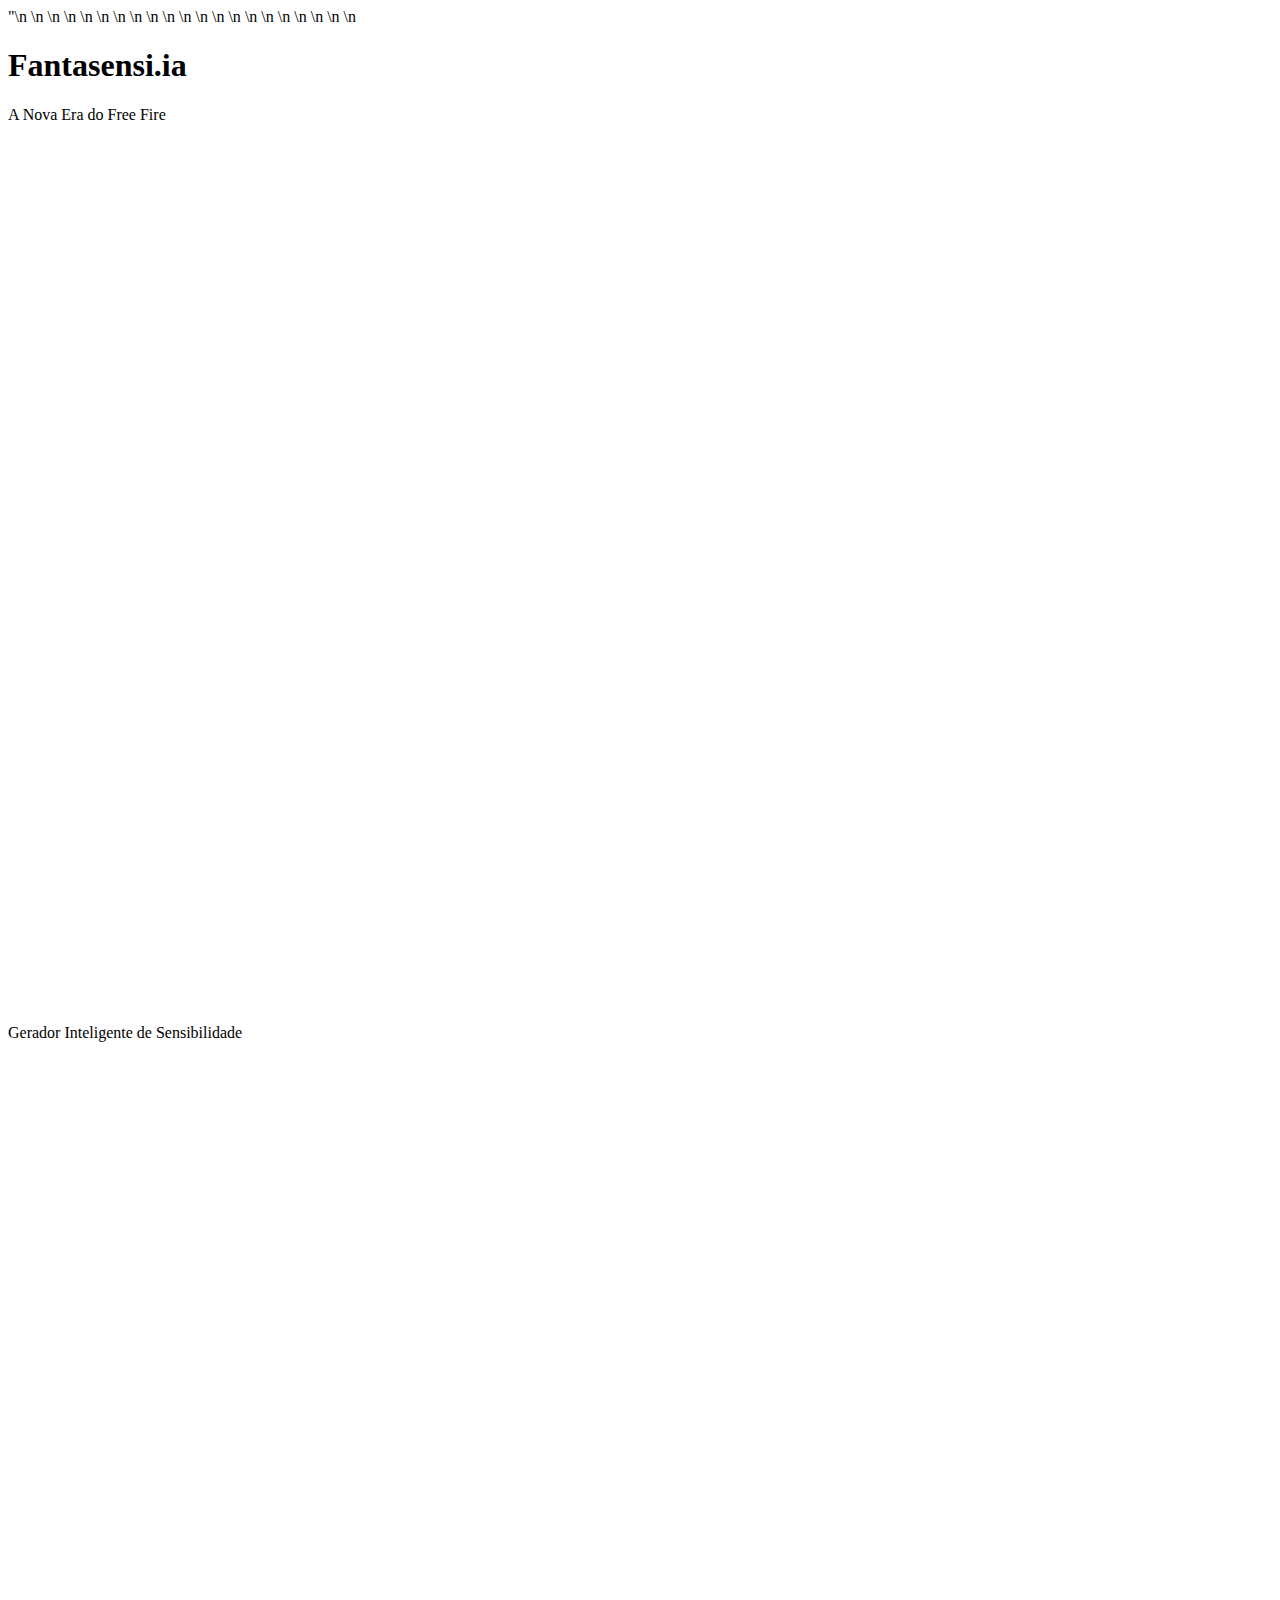
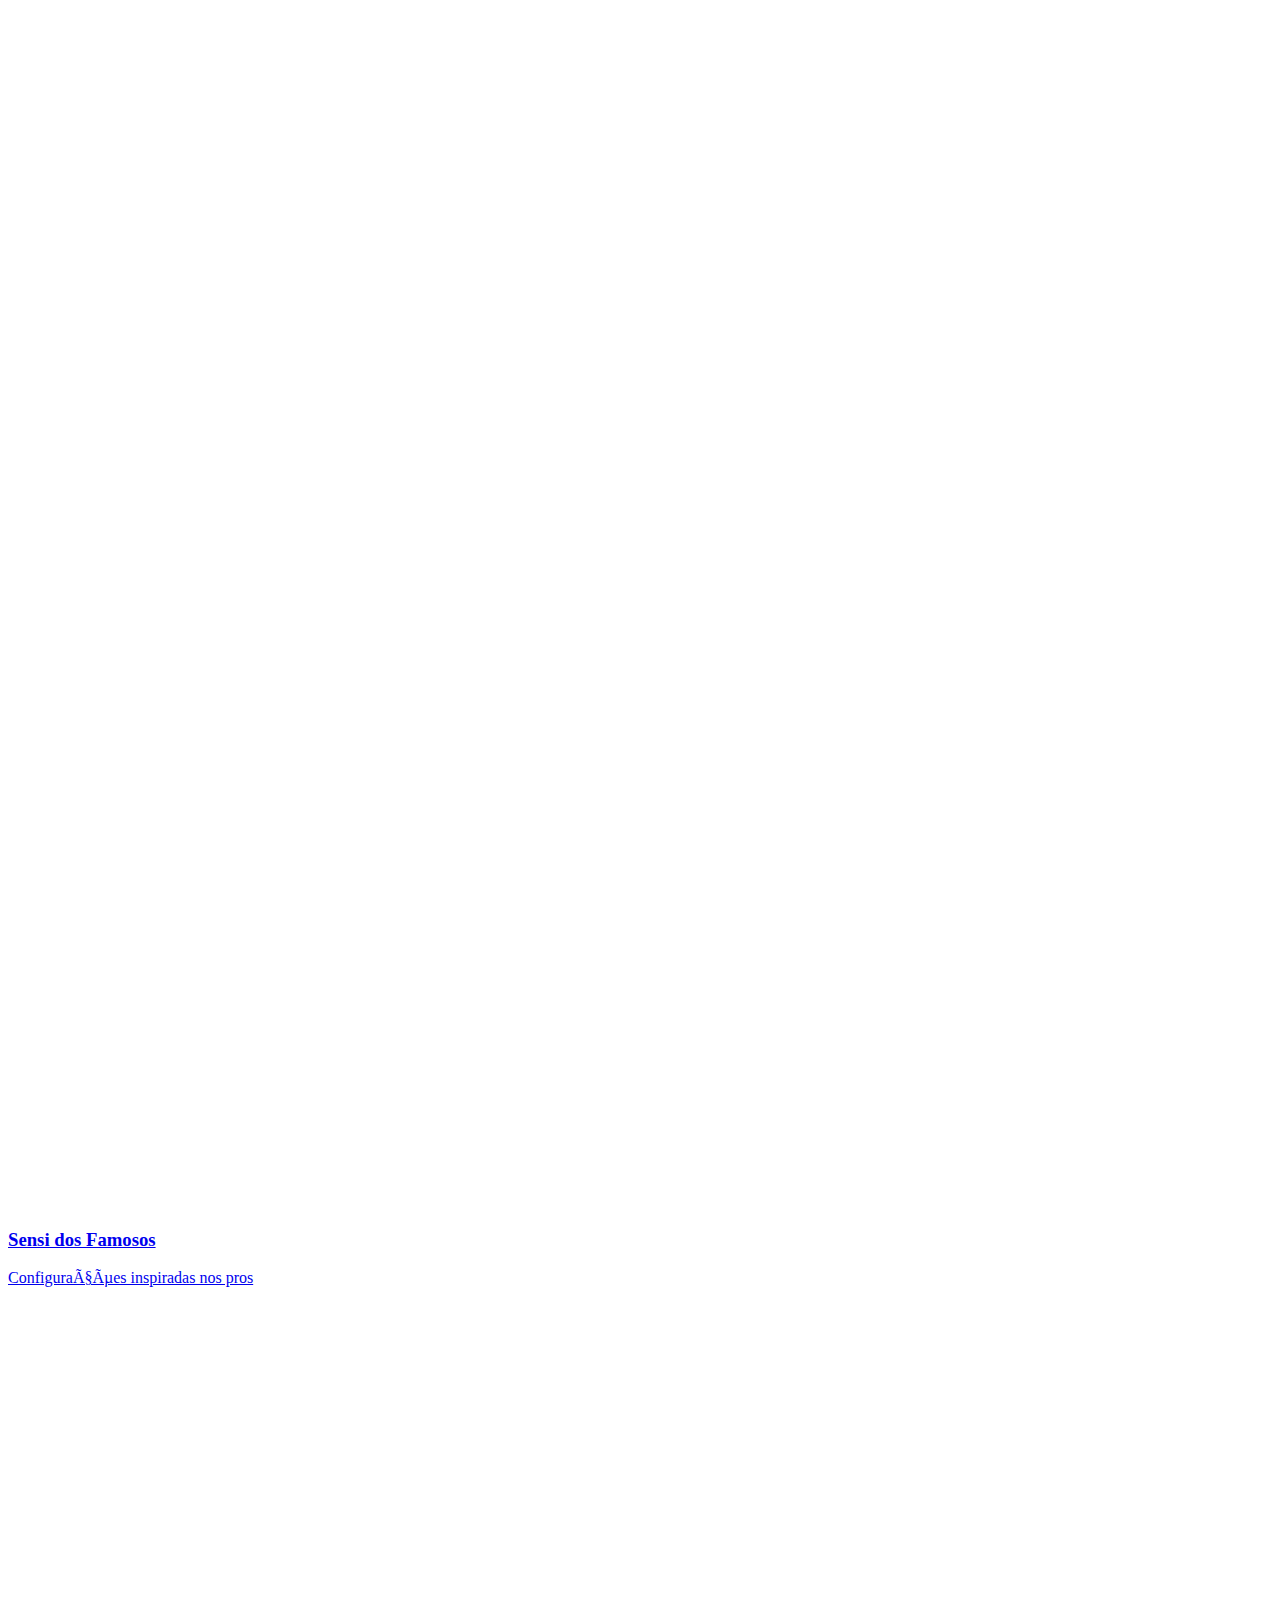
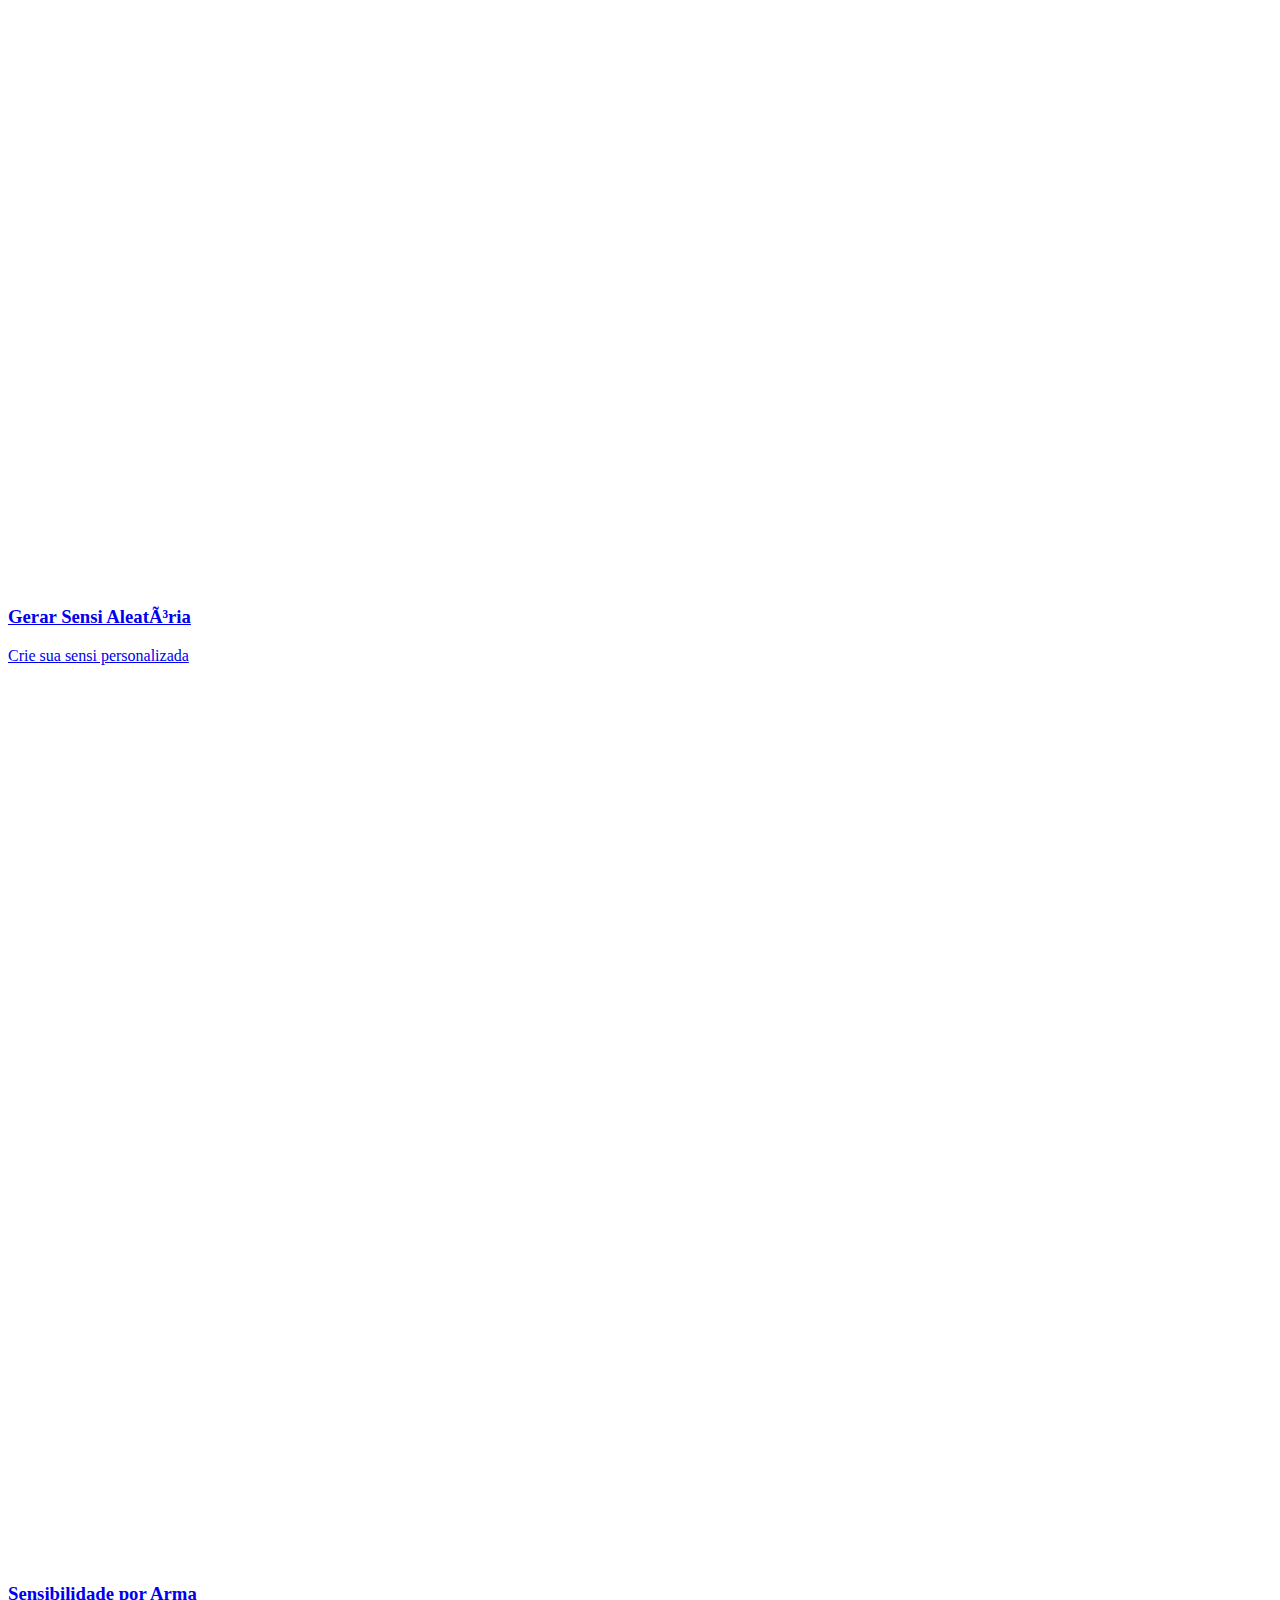
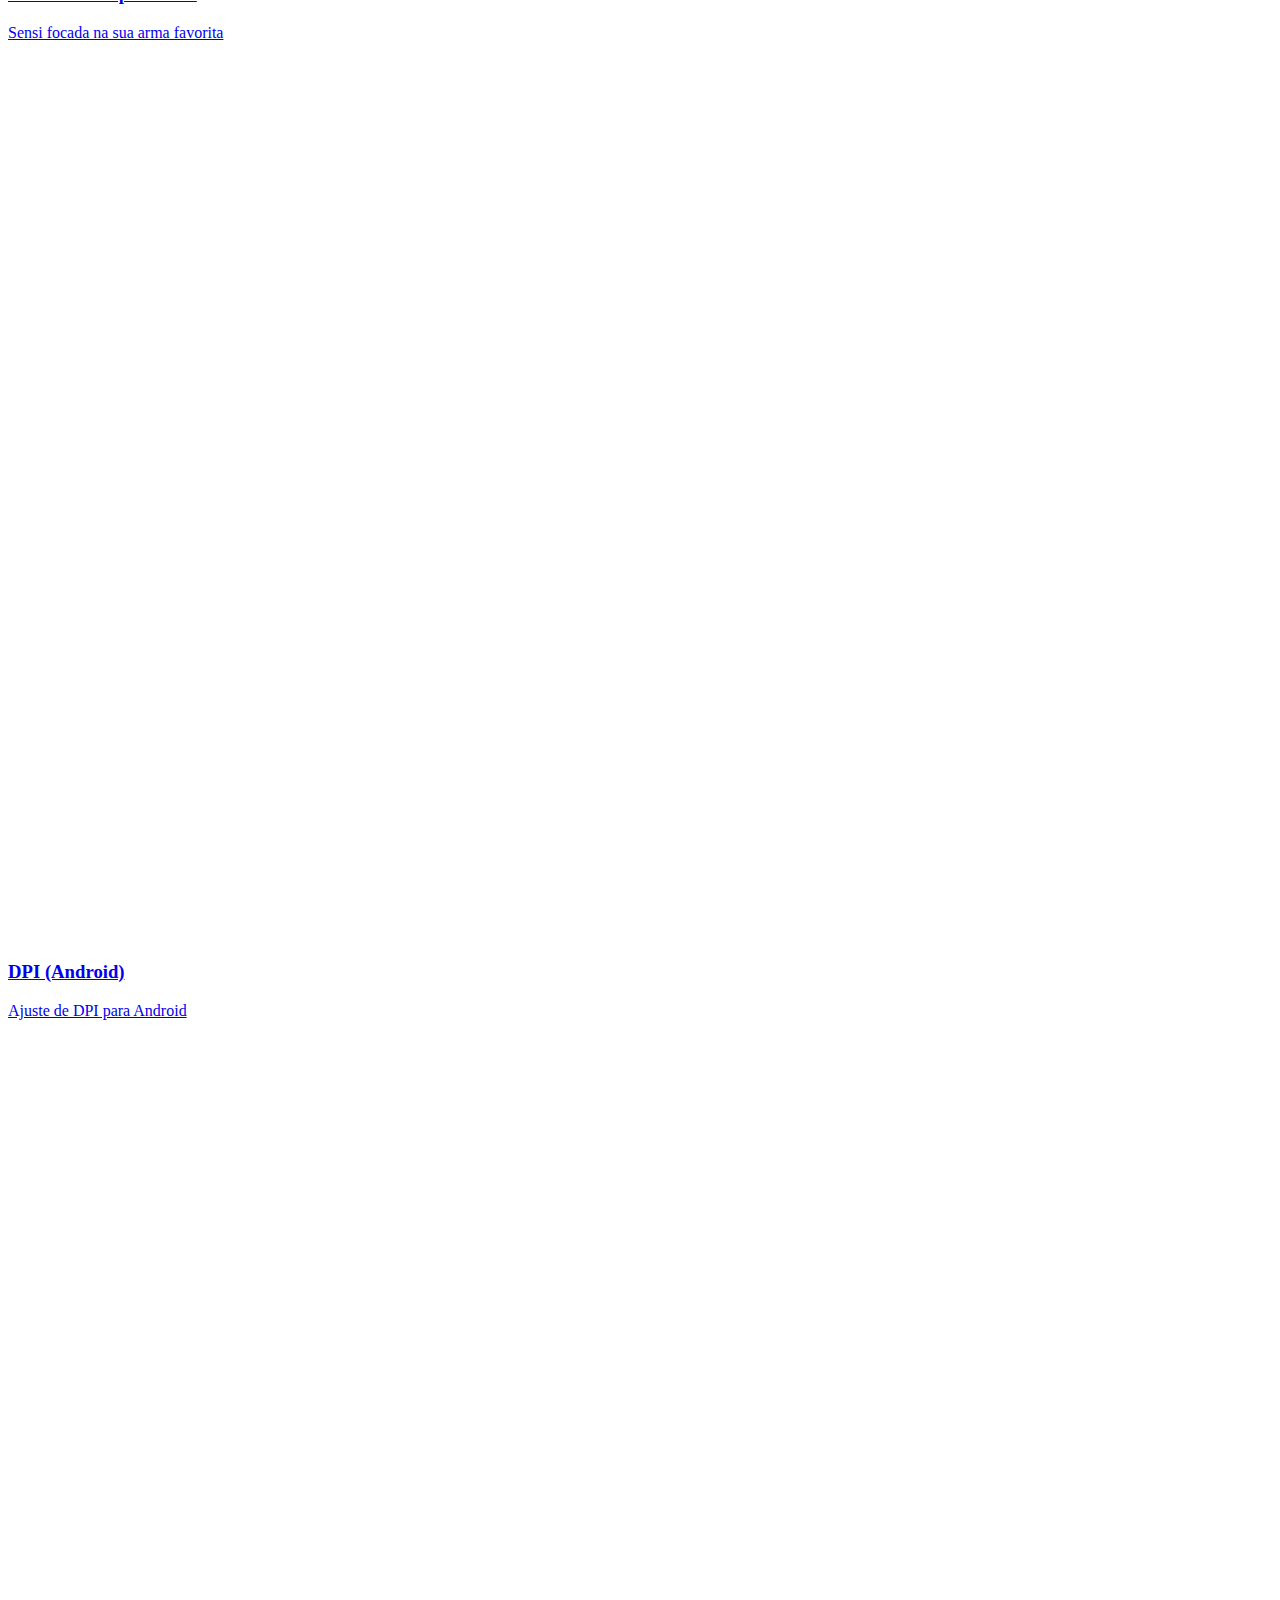
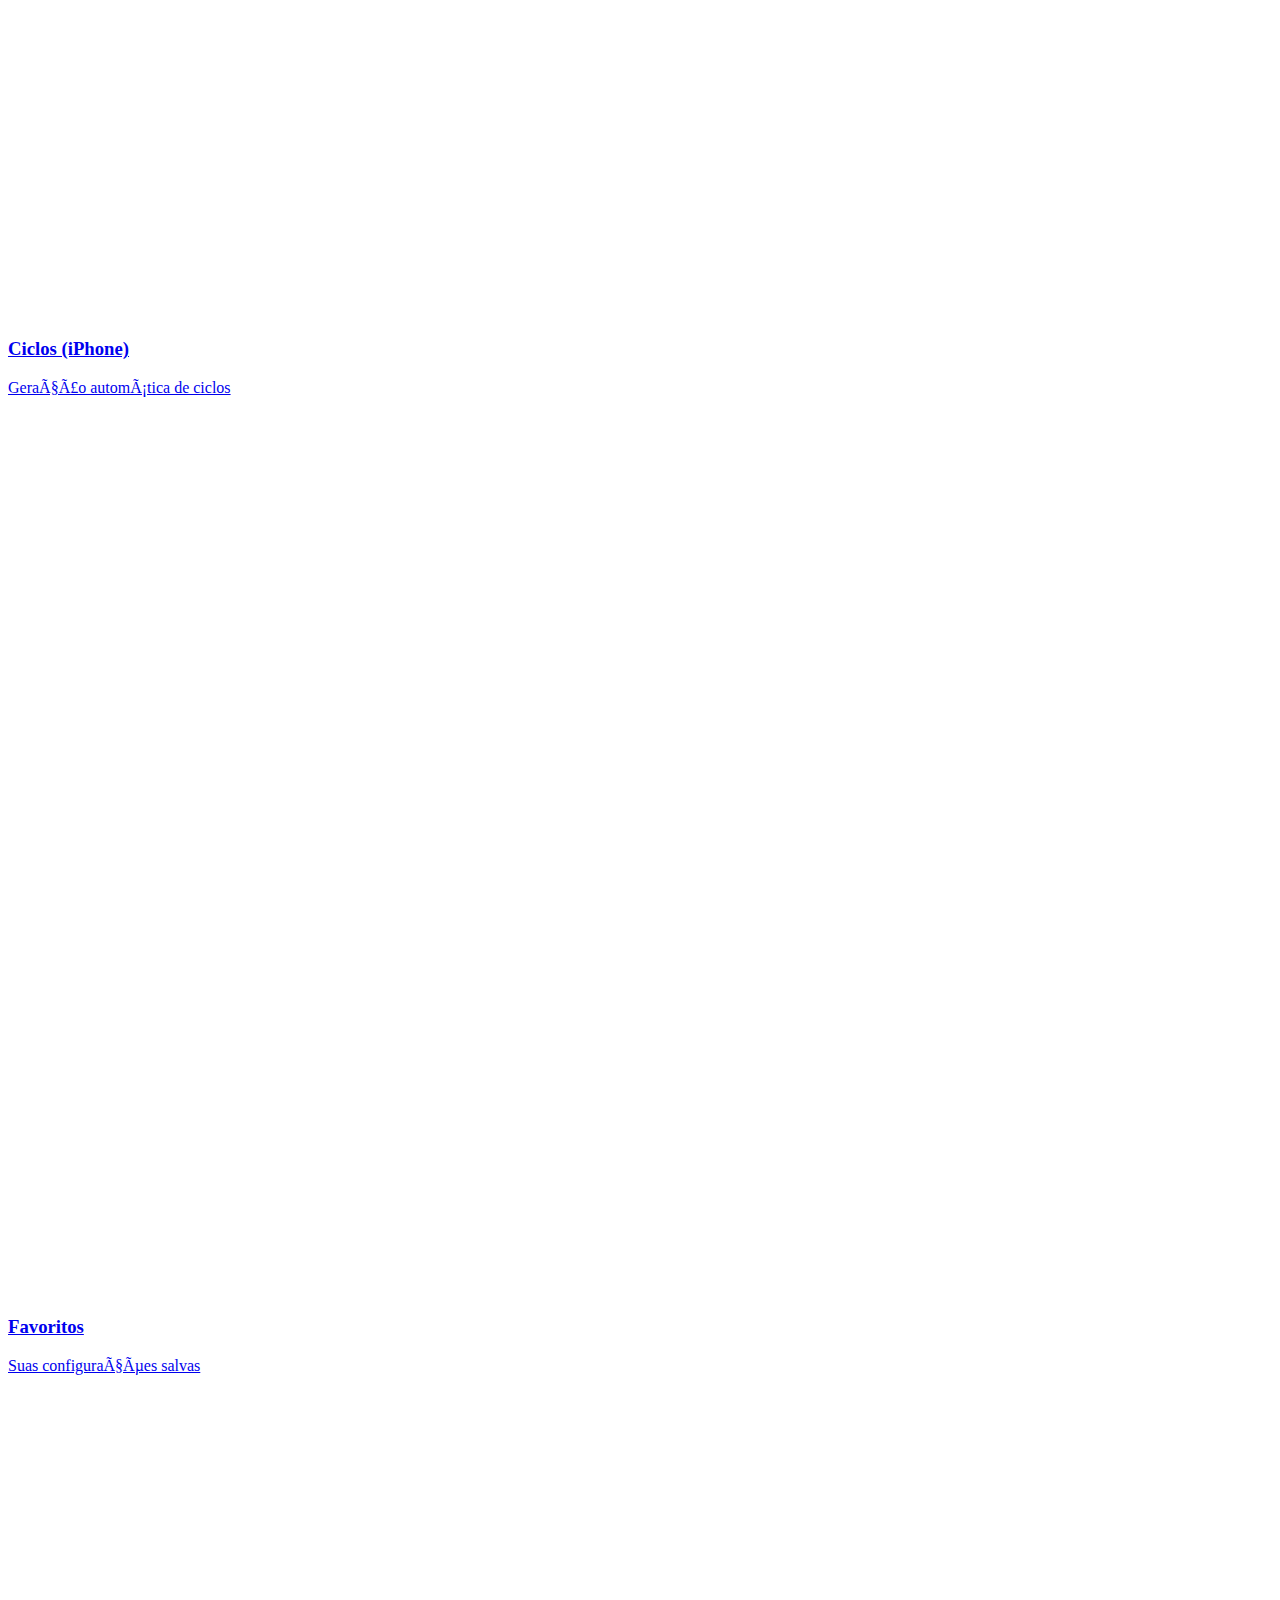
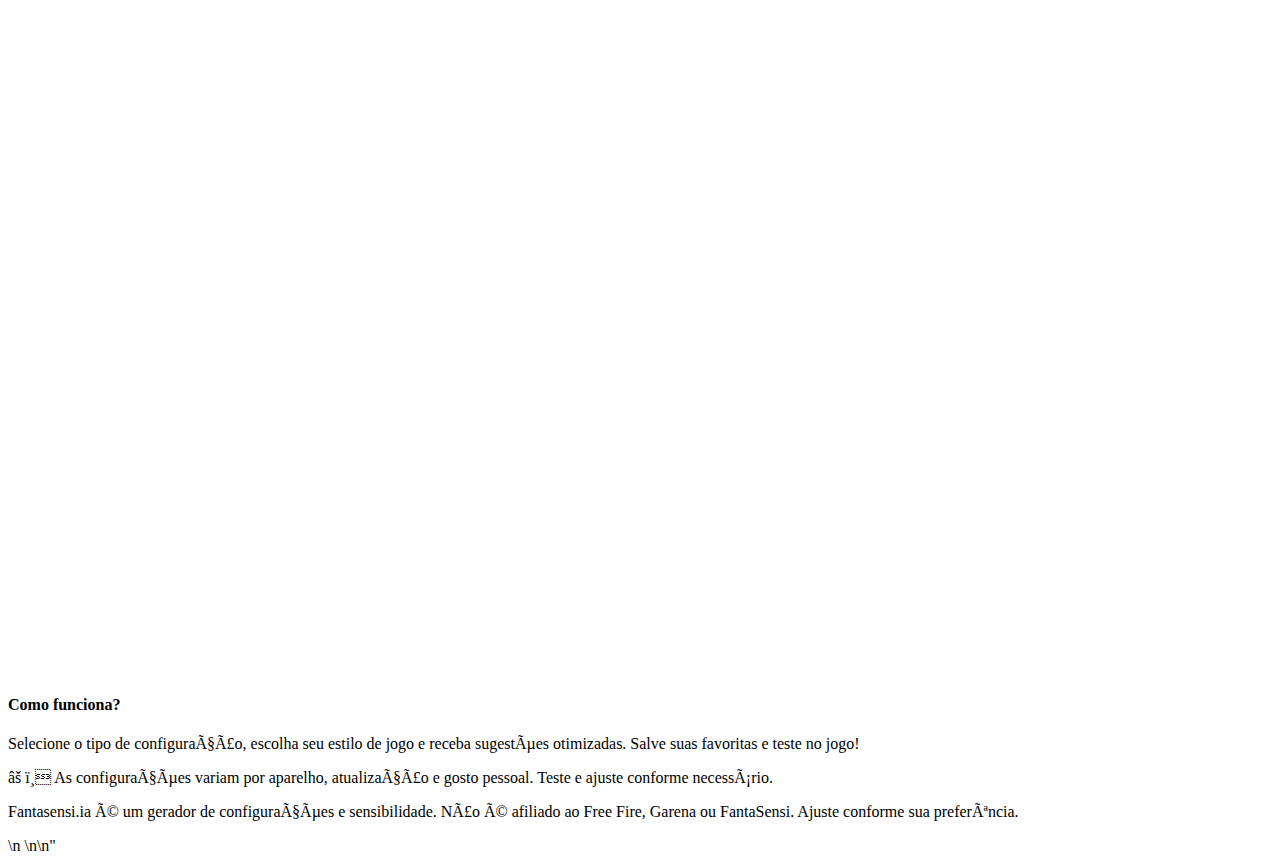
<file: fantasensiia_original.html>
"<html lang=\"en\"><head manus-helper-ready=\"true\">\n  <meta charset=\"utf-8\">\n  <link href=\"https://qtrypzzcjebvfcihiynt.supabase.co/storage/v1/object/public/base44-prod/public/6959620b2dc117f2bcb4fbf1/3f5933313_IMG_97811.PNG\" rel=\"icon\" type=\"image/svg+xml\">\n  <meta content=\"width=device-width, initial-scale=1.0\" name=\"viewport\">\n  <link href=\"https://fantasensiia.base44.app/manifest.json\" rel=\"manifest\">\n  <title>\n   Fantasensi.ia\n  </title>\n  <script crossorigin=\"\" src=\"/assets/index-DlE-dlj5.js\" type=\"module\">\n  </script>\n  <link crossorigin=\"\" href=\"/assets/index-_G5NLs3x.css\" rel=\"stylesheet\">\n  <meta content=\"Fantasensi.ia\" property=\"og:title\">\n  <meta content=\"A interface de IA para gerar sensibilidades (SENSI) e recomendações de DPI para Free Fire, a nova era do Free Fire.\" property=\"og:description\">\n  <meta content=\"https://qtrypzzcjebvfcihiynt.supabase.co/storage/v1/object/public/base44-prod/public/6959620b2dc117f2bcb4fbf1/3f5933313_IMG_97811.PNG\" property=\"og:image\">\n  <meta content=\"https://fantasensiia.base44.app\" property=\"og:url\">\n  <meta content=\"website\" property=\"og:type\">\n  <meta content=\"Fantasensi.ia\" property=\"og:site_name\">\n  <meta content=\"summary_large_image\" name=\"twitter:card\">\n  <meta content=\"Fantasensi.ia\" name=\"twitter:title\">\n  <meta content=\"A interface de IA para gerar sensibilidades (SENSI) e recomendações de DPI para Free Fire, a nova era do Free Fire.\" name=\"twitter:description\">\n  <meta content=\"https://qtrypzzcjebvfcihiynt.supabase.co/storage/v1/object/public/base44-prod/public/6959620b2dc117f2bcb4fbf1/3f5933313_IMG_97811.PNG\" name=\"twitter:image\">\n  <link href=\"https://fantasensiia.base44.app\" rel=\"canonical\">\n <style type=\"text/css\">[data-sonner-toaster][dir=ltr],html[dir=ltr]{--toast-icon-margin-start:-3px;--toast-icon-margin-end:4px;--toast-svg-margin-start:-1px;--toast-svg-margin-end:0px;--toast-button-margin-start:auto;--toast-button-margin-end:0;--toast-close-button-start:0;--toast-close-button-end:unset;--toast-close-button-transform:translate(-35%, -35%)}[data-sonner-toaster][dir=rtl],html[dir=rtl]{--toast-icon-margin-start:4px;--toast-icon-margin-end:-3px;--toast-svg-margin-start:0px;--toast-svg-margin-end:-1px;--toast-button-margin-start:0;--toast-button-margin-end:auto;--toast-close-button-start:unset;--toast-close-button-end:0;--toast-close-button-transform:translate(35%, -35%)}[data-sonner-toaster]{position:fixed;width:var(--width);font-family:ui-sans-serif,system-ui,-apple-system,BlinkMacSystemFont,Segoe UI,Roboto,Helvetica Neue,Arial,Noto Sans,sans-serif,Apple Color Emoji,Segoe UI Emoji,Segoe UI Symbol,Noto Color Emoji;--gray1:hsl(0, 0%, 99%);--gray2:hsl(0, 0%, 97.3%);--gray3:hsl(0, 0%, 95.1%);--gray4:hsl(0, 0%, 93%);--gray5:hsl(0, 0%, 90.9%);--gray6:hsl(0, 0%, 88.7%);--gray7:hsl(0, 0%, 85.8%);--gray8:hsl(0, 0%, 78%);--gray9:hsl(0, 0%, 56.1%);--gray10:hsl(0, 0%, 52.3%);--gray11:hsl(0, 0%, 43.5%);--gray12:hsl(0, 0%, 9%);--border-radius:8px;box-sizing:border-box;padding:0;margin:0;list-style:none;outline:0;z-index:999999999;transition:transform .4s ease}@media (hover:none) and (pointer:coarse){[data-sonner-toaster][data-lifted=true]{transform:none}}[data-sonner-toaster][data-x-position=right]{right:var(--offset-right)}[data-sonner-toaster][data-x-position=left]{left:var(--offset-left)}[data-sonner-toaster][data-x-position=center]{left:50%;transform:translateX(-50%)}[data-sonner-toaster][data-y-position=top]{top:var(--offset-top)}[data-sonner-toaster][data-y-position=bottom]{bottom:var(--offset-bottom)}[data-sonner-toast]{--y:translateY(100%);--lift-amount:calc(var(--lift) * var(--gap));z-index:var(--z-index);position:absolute;opacity:0;transform:var(--y);touch-action:none;transition:transform .4s,opacity .4s,height .4s,box-shadow .2s;box-sizing:border-box;outline:0;overflow-wrap:anywhere}[data-sonner-toast][data-styled=true]{padding:16px;background:var(--normal-bg);border:1px solid var(--normal-border);color:var(--normal-text);border-radius:var(--border-radius);box-shadow:0 4px 12px rgba(0,0,0,.1);width:var(--width);font-size:13px;display:flex;align-items:center;gap:6px}[data-sonner-toast]:focus-visible{box-shadow:0 4px 12px rgba(0,0,0,.1),0 0 0 2px rgba(0,0,0,.2)}[data-sonner-toast][data-y-position=top]{top:0;--y:translateY(-100%);--lift:1;--lift-amount:calc(1 * var(--gap))}[data-sonner-toast][data-y-position=bottom]{bottom:0;--y:translateY(100%);--lift:-1;--lift-amount:calc(var(--lift) * var(--gap))}[data-sonner-toast][data-styled=true] [data-description]{font-weight:400;line-height:1.4;color:#3f3f3f}[data-rich-colors=true][data-sonner-toast][data-styled=true] [data-description]{color:inherit}[data-sonner-toaster][data-sonner-theme=dark] [data-description]{color:#e8e8e8}[data-sonner-toast][data-styled=true] [data-title]{font-weight:500;line-height:1.5;color:inherit}[data-sonner-toast][data-styled=true] [data-icon]{display:flex;height:16px;width:16px;position:relative;justify-content:flex-start;align-items:center;flex-shrink:0;margin-left:var(--toast-icon-margin-start);margin-right:var(--toast-icon-margin-end)}[data-sonner-toast][data-promise=true] [data-icon]>svg{opacity:0;transform:scale(.8);transform-origin:center;animation:sonner-fade-in .3s ease forwards}[data-sonner-toast][data-styled=true] [data-icon]>*{flex-shrink:0}[data-sonner-toast][data-styled=true] [data-icon] svg{margin-left:var(--toast-svg-margin-start);margin-right:var(--toast-svg-margin-end)}[data-sonner-toast][data-styled=true] [data-content]{display:flex;flex-direction:column;gap:2px}[data-sonner-toast][data-styled=true] [data-button]{border-radius:4px;padding-left:8px;padding-right:8px;height:24px;font-size:12px;color:var(--normal-bg);background:var(--normal-text);margin-left:var(--toast-button-margin-start);margin-right:var(--toast-button-margin-end);border:none;font-weight:500;cursor:pointer;outline:0;display:flex;align-items:center;flex-shrink:0;transition:opacity .4s,box-shadow .2s}[data-sonner-toast][data-styled=true] [data-button]:focus-visible{box-shadow:0 0 0 2px rgba(0,0,0,.4)}[data-sonner-toast][data-styled=true] [data-button]:first-of-type{margin-left:var(--toast-button-margin-start);margin-right:var(--toast-button-margin-end)}[data-sonner-toast][data-styled=true] [data-cancel]{color:var(--normal-text);background:rgba(0,0,0,.08)}[data-sonner-toaster][data-sonner-theme=dark] [data-sonner-toast][data-styled=true] [data-cancel]{background:rgba(255,255,255,.3)}[data-sonner-toast][data-styled=true] [data-close-button]{position:absolute;left:var(--toast-close-button-start);right:var(--toast-close-button-end);top:0;height:20px;width:20px;display:flex;justify-content:center;align-items:center;padding:0;color:var(--gray12);background:var(--normal-bg);border:1px solid var(--gray4);transform:var(--toast-close-button-transform);border-radius:50%;cursor:pointer;z-index:1;transition:opacity .1s,background .2s,border-color .2s}[data-sonner-toast][data-styled=true] [data-close-button]:focus-visible{box-shadow:0 4px 12px rgba(0,0,0,.1),0 0 0 2px rgba(0,0,0,.2)}[data-sonner-toast][data-styled=true] [data-disabled=true]{cursor:not-allowed}[data-sonner-toast][data-styled=true]:hover [data-close-button]:hover{background:var(--gray2);border-color:var(--gray5)}[data-sonner-toast][data-swiping=true]::before{content:'';position:absolute;left:-100%;right:-100%;height:100%;z-index:-1}[data-sonner-toast][data-y-position=top][data-swiping=true]::before{bottom:50%;transform:scaleY(3) translateY(50%)}[data-sonner-toast][data-y-position=bottom][data-swiping=true]::before{top:50%;transform:scaleY(3) translateY(-50%)}[data-sonner-toast][data-swiping=false][data-removed=true]::before{content:'';position:absolute;inset:0;transform:scaleY(2)}[data-sonner-toast][data-expanded=true]::after{content:'';position:absolute;left:0;height:calc(var(--gap) + 1px);bottom:100%;width:100%}[data-sonner-toast][data-mounted=true]{--y:translateY(0);opacity:1}[data-sonner-toast][data-expanded=false][data-front=false]{--scale:var(--toasts-before) * 0.05 + 1;--y:translateY(calc(var(--lift-amount) * var(--toasts-before))) scale(calc(-1 * var(--scale)));height:var(--front-toast-height)}[data-sonner-toast]>*{transition:opacity .4s}[data-sonner-toast][data-x-position=right]{right:0}[data-sonner-toast][data-x-position=left]{left:0}[data-sonner-toast][data-expanded=false][data-front=false][data-styled=true]>*{opacity:0}[data-sonner-toast][data-visible=false]{opacity:0;pointer-events:none}[data-sonner-toast][data-mounted=true][data-expanded=true]{--y:translateY(calc(var(--lift) * var(--offset)));height:var(--initial-height)}[data-sonner-toast][data-removed=true][data-front=true][data-swipe-out=false]{--y:translateY(calc(var(--lift) * -100%));opacity:0}[data-sonner-toast][data-removed=true][data-front=false][data-swipe-out=false][data-expanded=true]{--y:translateY(calc(var(--lift) * var(--offset) + var(--lift) * -100%));opacity:0}[data-sonner-toast][data-removed=true][data-front=false][data-swipe-out=false][data-expanded=false]{--y:translateY(40%);opacity:0;transition:transform .5s,opacity .2s}[data-sonner-toast][data-removed=true][data-front=false]::before{height:calc(var(--initial-height) + 20%)}[data-sonner-toast][data-swiping=true]{transform:var(--y) translateY(var(--swipe-amount-y,0)) translateX(var(--swipe-amount-x,0));transition:none}[data-sonner-toast][data-swiped=true]{user-select:none}[data-sonner-toast][data-swipe-out=true][data-y-position=bottom],[data-sonner-toast][data-swipe-out=true][data-y-position=top]{animation-duration:.2s;animation-timing-function:ease-out;animation-fill-mode:forwards}[data-sonner-toast][data-swipe-out=true][data-swipe-direction=left]{animation-name:swipe-out-left}[data-sonner-toast][data-swipe-out=true][data-swipe-direction=right]{animation-name:swipe-out-right}[data-sonner-toast][data-swipe-out=true][data-swipe-direction=up]{animation-name:swipe-out-up}[data-sonner-toast][data-swipe-out=true][data-swipe-direction=down]{animation-name:swipe-out-down}@keyframes swipe-out-left{from{transform:var(--y) translateX(var(--swipe-amount-x));opacity:1}to{transform:var(--y) translateX(calc(var(--swipe-amount-x) - 100%));opacity:0}}@keyframes swipe-out-right{from{transform:var(--y) translateX(var(--swipe-amount-x));opacity:1}to{transform:var(--y) translateX(calc(var(--swipe-amount-x) + 100%));opacity:0}}@keyframes swipe-out-up{from{transform:var(--y) translateY(var(--swipe-amount-y));opacity:1}to{transform:var(--y) translateY(calc(var(--swipe-amount-y) - 100%));opacity:0}}@keyframes swipe-out-down{from{transform:var(--y) translateY(var(--swipe-amount-y));opacity:1}to{transform:var(--y) translateY(calc(var(--swipe-amount-y) + 100%));opacity:0}}@media (max-width:600px){[data-sonner-toaster]{position:fixed;right:var(--mobile-offset-right);left:var(--mobile-offset-left);width:100%}[data-sonner-toaster][dir=rtl]{left:calc(var(--mobile-offset-left) * -1)}[data-sonner-toaster] [data-sonner-toast]{left:0;right:0;width:calc(100% - var(--mobile-offset-left) * 2)}[data-sonner-toaster][data-x-position=left]{left:var(--mobile-offset-left)}[data-sonner-toaster][data-y-position=bottom]{bottom:var(--mobile-offset-bottom)}[data-sonner-toaster][data-y-position=top]{top:var(--mobile-offset-top)}[data-sonner-toaster][data-x-position=center]{left:var(--mobile-offset-left);right:var(--mobile-offset-right);transform:none}}[data-sonner-toaster][data-sonner-theme=light]{--normal-bg:#fff;--normal-border:var(--gray4);--normal-text:var(--gray12);--success-bg:hsl(143, 85%, 96%);--success-border:hsl(145, 92%, 87%);--success-text:hsl(140, 100%, 27%);--info-bg:hsl(208, 100%, 97%);--info-border:hsl(221, 91%, 93%);--info-text:hsl(210, 92%, 45%);--warning-bg:hsl(49, 100%, 97%);--warning-border:hsl(49, 91%, 84%);--warning-text:hsl(31, 92%, 45%);--error-bg:hsl(359, 100%, 97%);--error-border:hsl(359, 100%, 94%);--error-text:hsl(360, 100%, 45%)}[data-sonner-toaster][data-sonner-theme=light] [data-sonner-toast][data-invert=true]{--normal-bg:#000;--normal-border:hsl(0, 0%, 20%);--normal-text:var(--gray1)}[data-sonner-toaster][data-sonner-theme=dark] [data-sonner-toast][data-invert=true]{--normal-bg:#fff;--normal-border:var(--gray3);--normal-text:var(--gray12)}[data-sonner-toaster][data-sonner-theme=dark]{--normal-bg:#000;--normal-bg-hover:hsl(0, 0%, 12%);--normal-border:hsl(0, 0%, 20%);--normal-border-hover:hsl(0, 0%, 25%);--normal-text:var(--gray1);--success-bg:hsl(150, 100%, 6%);--success-border:hsl(147, 100%, 12%);--success-text:hsl(150, 86%, 65%);--info-bg:hsl(215, 100%, 6%);--info-border:hsl(223, 43%, 17%);--info-text:hsl(216, 87%, 65%);--warning-bg:hsl(64, 100%, 6%);--warning-border:hsl(60, 100%, 9%);--warning-text:hsl(46, 87%, 65%);--error-bg:hsl(358, 76%, 10%);--error-border:hsl(357, 89%, 16%);--error-text:hsl(358, 100%, 81%)}[data-sonner-toaster][data-sonner-theme=dark] [data-sonner-toast] [data-close-button]{background:var(--normal-bg);border-color:var(--normal-border);color:var(--normal-text)}[data-sonner-toaster][data-sonner-theme=dark] [data-sonner-toast] [data-close-button]:hover{background:var(--normal-bg-hover);border-color:var(--normal-border-hover)}[data-rich-colors=true][data-sonner-toast][data-type=success]{background:var(--success-bg);border-color:var(--success-border);color:var(--success-text)}[data-rich-colors=true][data-sonner-toast][data-type=success] [data-close-button]{background:var(--success-bg);border-color:var(--success-border);color:var(--success-text)}[data-rich-colors=true][data-sonner-toast][data-type=info]{background:var(--info-bg);border-color:var(--info-border);color:var(--info-text)}[data-rich-colors=true][data-sonner-toast][data-type=info] [data-close-button]{background:var(--info-bg);border-color:var(--info-border);color:var(--info-text)}[data-rich-colors=true][data-sonner-toast][data-type=warning]{background:var(--warning-bg);border-color:var(--warning-border);color:var(--warning-text)}[data-rich-colors=true][data-sonner-toast][data-type=warning] [data-close-button]{background:var(--warning-bg);border-color:var(--warning-border);color:var(--warning-text)}[data-rich-colors=true][data-sonner-toast][data-type=error]{background:var(--error-bg);border-color:var(--error-border);color:var(--error-text)}[data-rich-colors=true][data-sonner-toast][data-type=error] [data-close-button]{background:var(--error-bg);border-color:var(--error-border);color:var(--error-text)}.sonner-loading-wrapper{--size:16px;height:var(--size);width:var(--size);position:absolute;inset:0;z-index:10}.sonner-loading-wrapper[data-visible=false]{transform-origin:center;animation:sonner-fade-out .2s ease forwards}.sonner-spinner{position:relative;top:50%;left:50%;height:var(--size);width:var(--size)}.sonner-loading-bar{animation:sonner-spin 1.2s linear infinite;background:var(--gray11);border-radius:6px;height:8%;left:-10%;position:absolute;top:-3.9%;width:24%}.sonner-loading-bar:first-child{animation-delay:-1.2s;transform:rotate(.0001deg) translate(146%)}.sonner-loading-bar:nth-child(2){animation-delay:-1.1s;transform:rotate(30deg) translate(146%)}.sonner-loading-bar:nth-child(3){animation-delay:-1s;transform:rotate(60deg) translate(146%)}.sonner-loading-bar:nth-child(4){animation-delay:-.9s;transform:rotate(90deg) translate(146%)}.sonner-loading-bar:nth-child(5){animation-delay:-.8s;transform:rotate(120deg) translate(146%)}.sonner-loading-bar:nth-child(6){animation-delay:-.7s;transform:rotate(150deg) translate(146%)}.sonner-loading-bar:nth-child(7){animation-delay:-.6s;transform:rotate(180deg) translate(146%)}.sonner-loading-bar:nth-child(8){animation-delay:-.5s;transform:rotate(210deg) translate(146%)}.sonner-loading-bar:nth-child(9){animation-delay:-.4s;transform:rotate(240deg) translate(146%)}.sonner-loading-bar:nth-child(10){animation-delay:-.3s;transform:rotate(270deg) translate(146%)}.sonner-loading-bar:nth-child(11){animation-delay:-.2s;transform:rotate(300deg) translate(146%)}.sonner-loading-bar:nth-child(12){animation-delay:-.1s;transform:rotate(330deg) translate(146%)}@keyframes sonner-fade-in{0%{opacity:0;transform:scale(.8)}100%{opacity:1;transform:scale(1)}}@keyframes sonner-fade-out{0%{opacity:1;transform:scale(1)}100%{opacity:0;transform:scale(.8)}}@keyframes sonner-spin{0%{opacity:1}100%{opacity:.15}}@media (prefers-reduced-motion){.sonner-loading-bar,[data-sonner-toast],[data-sonner-toast]>*{transition:none!important;animation:none!important}}.sonner-loader{position:absolute;top:50%;left:50%;transform:translate(-50%,-50%);transform-origin:center;transition:opacity .2s,transform .2s}.sonner-loader[data-visible=false]{opacity:0;transform:scale(.8) translate(-50%,-50%)}</style></head>\n <body>\n  <div id=\"root\" data-manus_clickable=\"true\" data-manus_click_id=\"1\"><div class=\"min-h-screen bg-black text-white\"><style>\n        :root {\n          --background: 0 0% 0%;\n          --foreground: 0 0% 98%;\n          --card: 0 0% 7%;\n          --card-foreground: 0 0% 98%;\n          --popover: 0 0% 7%;\n          --popover-foreground: 0 0% 98%;\n          --primary: 25 100% 50%;\n          --primary-foreground: 0 0% 0%;\n          --secondary: 0 0% 15%;\n          --secondary-foreground: 0 0% 98%;\n          --muted: 0 0% 15%;\n          --muted-foreground: 0 0% 64%;\n          --accent: 25 100% 50%;\n          --accent-foreground: 0 0% 0%;\n          --destructive: 0 84% 60%;\n          --destructive-foreground: 0 0% 98%;\n          --border: 0 0% 20%;\n          --input: 0 0% 20%;\n          --ring: 25 100% 50%;\n        }\n        \n        body {\n          background: black;\n          -webkit-font-smoothing: antialiased;\n        }\n        \n        * {\n          scrollbar-width: thin;\n          scrollbar-color: #27272a transparent;\n        }\n        \n        *::-webkit-scrollbar {\n          width: 6px;\n        }\n        \n        *::-webkit-scrollbar-track {\n          background: transparent;\n        }\n        \n        *::-webkit-scrollbar-thumb {\n          background-color: #27272a;\n          border-radius: 3px;\n        }\n      </style><section aria-label=\"Notifications alt+T\" tabindex=\"-1\" aria-live=\"polite\" aria-relevant=\"additions text\" aria-atomic=\"false\"></section><div class=\"min-h-screen bg-black\"><div class=\"fixed inset-0 bg-gradient-to-br from-black via-zinc-900 to-black\"></div><div class=\"fixed inset-0 bg-[radial-gradient(ellipse_at_top,rgba(255,107,0,0.1),transparent_50%)]\"></div><div class=\"fixed inset-0 bg-[radial-gradient(ellipse_at_bottom_right,rgba(255,107,0,0.05),transparent_50%)]\"></div><div class=\"relative z-10 px-4 py-8 max-w-lg mx-auto\"><div class=\"text-center mb-10\"><div class=\"relative inline-block\"><h1 class=\"text-5xl font-black tracking-tight\"><span class=\"bg-gradient-to-r from-orange-400 via-orange-500 to-orange-600 bg-clip-text text-transparent drop-shadow-[0_0_30px_rgba(255,107,0,0.5)]\">Fantasensi</span><span class=\"text-white\">.ia</span></h1><div class=\"absolute -inset-4 bg-orange-500/20 blur-2xl -z-10 rounded-full\"></div></div><p class=\"text-zinc-400 mt-3 text-sm tracking-widest uppercase\">A Nova Era do Free Fire</p><div class=\"flex items-center justify-center gap-2 mt-4\"><svg xmlns=\"http://www.w3.org/2000/svg\" width=\"24\" height=\"24\" viewBox=\"0 0 24 24\" fill=\"none\" stroke=\"currentColor\" stroke-width=\"2\" stroke-linecap=\"round\" stroke-linejoin=\"round\" class=\"lucide lucide-zap w-4 h-4 text-orange-500\"><path d=\"M4 14a1 1 0 0 1-.78-1.63l9.9-10.2a.5.5 0 0 1 .86.46l-1.92 6.02A1 1 0 0 0 13 10h7a1 1 0 0 1 .78 1.63l-9.9 10.2a.5.5 0 0 1-.86-.46l1.92-6.02A1 1 0 0 0 11 14z\"></path></svg><span class=\"text-xs text-zinc-500\">Gerador Inteligente de Sensibilidade</span><svg xmlns=\"http://www.w3.org/2000/svg\" width=\"24\" height=\"24\" viewBox=\"0 0 24 24\" fill=\"none\" stroke=\"currentColor\" stroke-width=\"2\" stroke-linecap=\"round\" stroke-linejoin=\"round\" class=\"lucide lucide-zap w-4 h-4 text-orange-500\"><path d=\"M4 14a1 1 0 0 1-.78-1.63l9.9-10.2a.5.5 0 0 1 .86.46l-1.92 6.02A1 1 0 0 0 13 10h7a1 1 0 0 1 .78 1.63l-9.9 10.2a.5.5 0 0 1-.86-.46l1.92-6.02A1 1 0 0 0 11 14z\"></path></svg></div></div><div class=\"grid gap-4\"><a href=\"/SensiFamosos\" data-manus_clickable=\"true\" data-manus_click_id=\"2\"><div class=\"relative bg-gradient-to-br from-zinc-900 to-black rounded-2xl border border-zinc-800 p-6 overflow-hidden before:absolute before:inset-0 before:bg-gradient-to-br before:from-white/5 before:to-transparent before:pointer-events-none hover:border-orange-500/50 transition-all duration-300 hover:shadow-[0_0_30px_rgba(255,107,0,0.2)] group cursor-pointer\"><div class=\"relative z-10\"><div class=\"flex items-center gap-4\"><div class=\"w-14 h-14 rounded-xl bg-gradient-to-br from-orange-500/20 to-orange-600/10 flex items-center justify-center border border-orange-500/30 group-hover:border-orange-500 transition-all group-hover:shadow-[0_0_20px_rgba(255,107,0,0.3)]\"><svg xmlns=\"http://www.w3.org/2000/svg\" width=\"24\" height=\"24\" viewBox=\"0 0 24 24\" fill=\"none\" stroke=\"currentColor\" stroke-width=\"2\" stroke-linecap=\"round\" stroke-linejoin=\"round\" class=\"lucide lucide-star w-7 h-7 text-orange-500\"><path d=\"M11.525 2.295a.53.53 0 0 1 .95 0l2.31 4.679a2.123 2.123 0 0 0 1.595 1.16l5.166.756a.53.53 0 0 1 .294.904l-3.736 3.638a2.123 2.123 0 0 0-.611 1.878l.882 5.14a.53.53 0 0 1-.771.56l-4.618-2.428a2.122 2.122 0 0 0-1.973 0L6.396 21.01a.53.53 0 0 1-.77-.56l.881-5.139a2.122 2.122 0 0 0-.611-1.879L2.16 9.795a.53.53 0 0 1 .294-.906l5.165-.755a2.122 2.122 0 0 0 1.597-1.16z\"></path></svg></div><div class=\"flex-1\"><h3 class=\"text-white font-bold text-lg group-hover:text-orange-500 transition-colors\">Sensi dos Famosos</h3><p class=\"text-zinc-500 text-sm\">Configurações inspiradas nos pros</p></div></div></div></div></a><a href=\"/SensiAleatoria\" data-manus_clickable=\"true\" data-manus_click_id=\"3\"><div class=\"relative bg-gradient-to-br from-zinc-900 to-black rounded-2xl border border-zinc-800 p-6 overflow-hidden before:absolute before:inset-0 before:bg-gradient-to-br before:from-white/5 before:to-transparent before:pointer-events-none hover:border-orange-500/50 transition-all duration-300 hover:shadow-[0_0_30px_rgba(255,107,0,0.2)] group cursor-pointer\"><div class=\"relative z-10\"><div class=\"flex items-center gap-4\"><div class=\"w-14 h-14 rounded-xl bg-gradient-to-br from-orange-500/20 to-orange-600/10 flex items-center justify-center border border-orange-500/30 group-hover:border-orange-500 transition-all group-hover:shadow-[0_0_20px_rgba(255,107,0,0.3)]\"><svg xmlns=\"http://www.w3.org/2000/svg\" width=\"24\" height=\"24\" viewBox=\"0 0 24 24\" fill=\"none\" stroke=\"currentColor\" stroke-width=\"2\" stroke-linecap=\"round\" stroke-linejoin=\"round\" class=\"lucide lucide-shuffle w-7 h-7 text-orange-500\"><path d=\"m18 14 4 4-4 4\"></path><path d=\"m18 2 4 4-4 4\"></path><path d=\"M2 18h1.973a4 4 0 0 0 3.3-1.7l5.454-8.6a4 4 0 0 1 3.3-1.7H22\"></path><path d=\"M2 6h1.972a4 4 0 0 1 3.6 2.2\"></path><path d=\"M22 18h-6.041a4 4 0 0 1-3.3-1.8l-.359-.45\"></path></svg></div><div class=\"flex-1\"><h3 class=\"text-white font-bold text-lg group-hover:text-orange-500 transition-colors\">Gerar Sensi Aleatória</h3><p class=\"text-zinc-500 text-sm\">Crie sua sensi personalizada</p></div></div></div></div></a><a href=\"/SensiArma\" data-manus_clickable=\"true\" data-manus_click_id=\"4\"><div class=\"relative bg-gradient-to-br from-zinc-900 to-black rounded-2xl border border-zinc-800 p-6 overflow-hidden before:absolute before:inset-0 before:bg-gradient-to-br before:from-white/5 before:to-transparent before:pointer-events-none hover:border-orange-500/50 transition-all duration-300 hover:shadow-[0_0_30px_rgba(255,107,0,0.2)] group cursor-pointer\"><div class=\"relative z-10\"><div class=\"flex items-center gap-4\"><div class=\"w-14 h-14 rounded-xl bg-gradient-to-br from-orange-500/20 to-orange-600/10 flex items-center justify-center border border-orange-500/30 group-hover:border-orange-500 transition-all group-hover:shadow-[0_0_20px_rgba(255,107,0,0.3)]\"><svg xmlns=\"http://www.w3.org/2000/svg\" width=\"24\" height=\"24\" viewBox=\"0 0 24 24\" fill=\"none\" stroke=\"currentColor\" stroke-width=\"2\" stroke-linecap=\"round\" stroke-linejoin=\"round\" class=\"lucide lucide-crosshair w-7 h-7 text-orange-500\"><circle cx=\"12\" cy=\"12\" r=\"10\"></circle><line x1=\"22\" x2=\"18\" y1=\"12\" y2=\"12\"></line><line x1=\"6\" x2=\"2\" y1=\"12\" y2=\"12\"></line><line x1=\"12\" x2=\"12\" y1=\"6\" y2=\"2\"></line><line x1=\"12\" x2=\"12\" y1=\"22\" y2=\"18\"></line></svg></div><div class=\"flex-1\"><h3 class=\"text-white font-bold text-lg group-hover:text-orange-500 transition-colors\">Sensibilidade por Arma</h3><p class=\"text-zinc-500 text-sm\">Sensi focada na sua arma favorita</p></div></div></div></div></a><a href=\"/DPI\" data-manus_clickable=\"true\" data-manus_click_id=\"5\"><div class=\"relative bg-gradient-to-br from-zinc-900 to-black rounded-2xl border border-zinc-800 p-6 overflow-hidden before:absolute before:inset-0 before:bg-gradient-to-br before:from-white/5 before:to-transparent before:pointer-events-none hover:border-orange-500/50 transition-all duration-300 hover:shadow-[0_0_30px_rgba(255,107,0,0.2)] group cursor-pointer\"><div class=\"relative z-10\"><div class=\"flex items-center gap-4\"><div class=\"w-14 h-14 rounded-xl bg-gradient-to-br from-orange-500/20 to-orange-600/10 flex items-center justify-center border border-orange-500/30 group-hover:border-orange-500 transition-all group-hover:shadow-[0_0_20px_rgba(255,107,0,0.3)]\"><svg xmlns=\"http://www.w3.org/2000/svg\" width=\"24\" height=\"24\" viewBox=\"0 0 24 24\" fill=\"none\" stroke=\"currentColor\" stroke-width=\"2\" stroke-linecap=\"round\" stroke-linejoin=\"round\" class=\"lucide lucide-smartphone w-7 h-7 text-orange-500\"><rect width=\"14\" height=\"20\" x=\"5\" y=\"2\" rx=\"2\" ry=\"2\"></rect><path d=\"M12 18h.01\"></path></svg></div><div class=\"flex-1\"><h3 class=\"text-white font-bold text-lg group-hover:text-orange-500 transition-colors\">DPI (Android)</h3><p class=\"text-zinc-500 text-sm\">Ajuste de DPI para Android</p></div></div></div></div></a><a href=\"/Ciclos\" data-manus_clickable=\"true\" data-manus_click_id=\"6\"><div class=\"relative bg-gradient-to-br from-zinc-900 to-black rounded-2xl border border-zinc-800 p-6 overflow-hidden before:absolute before:inset-0 before:bg-gradient-to-br before:from-white/5 before:to-transparent before:pointer-events-none hover:border-orange-500/50 transition-all duration-300 hover:shadow-[0_0_30px_rgba(255,107,0,0.2)] group cursor-pointer\"><div class=\"relative z-10\"><div class=\"flex items-center gap-4\"><div class=\"w-14 h-14 rounded-xl bg-gradient-to-br from-orange-500/20 to-orange-600/10 flex items-center justify-center border border-orange-500/30 group-hover:border-orange-500 transition-all group-hover:shadow-[0_0_20px_rgba(255,107,0,0.3)]\"><svg xmlns=\"http://www.w3.org/2000/svg\" width=\"24\" height=\"24\" viewBox=\"0 0 24 24\" fill=\"none\" stroke=\"currentColor\" stroke-width=\"2\" stroke-linecap=\"round\" stroke-linejoin=\"round\" class=\"lucide lucide-apple w-7 h-7 text-orange-500\"><path d=\"M12 20.94c1.5 0 2.75 1.06 4 1.06 3 0 6-8 6-12.22A4.91 4.91 0 0 0 17 5c-2.22 0-4 1.44-5 2-1-.56-2.78-2-5-2a4.9 4.9 0 0 0-5 4.78C2 14 5 22 8 22c1.25 0 2.5-1.06 4-1.06Z\"></path><path d=\"M10 2c1 .5 2 2 2 5\"></path></svg></div><div class=\"flex-1\"><h3 class=\"text-white font-bold text-lg group-hover:text-orange-500 transition-colors\">Ciclos (iPhone)</h3><p class=\"text-zinc-500 text-sm\">Geração automática de ciclos</p></div></div></div></div></a><a href=\"/Favoritos\" data-manus_clickable=\"true\" data-manus_click_id=\"7\"><div class=\"relative bg-gradient-to-br from-zinc-900 to-black rounded-2xl border border-zinc-800 p-6 overflow-hidden before:absolute before:inset-0 before:bg-gradient-to-br before:from-white/5 before:to-transparent before:pointer-events-none hover:border-orange-500/50 transition-all duration-300 hover:shadow-[0_0_30px_rgba(255,107,0,0.2)] group cursor-pointer\"><div class=\"relative z-10\"><div class=\"flex items-center gap-4\"><div class=\"w-14 h-14 rounded-xl bg-gradient-to-br from-orange-500/20 to-orange-600/10 flex items-center justify-center border border-orange-500/30 group-hover:border-orange-500 transition-all group-hover:shadow-[0_0_20px_rgba(255,107,0,0.3)]\"><svg xmlns=\"http://www.w3.org/2000/svg\" width=\"24\" height=\"24\" viewBox=\"0 0 24 24\" fill=\"none\" stroke=\"currentColor\" stroke-width=\"2\" stroke-linecap=\"round\" stroke-linejoin=\"round\" class=\"lucide lucide-heart w-7 h-7 text-orange-500\"><path d=\"M19 14c1.49-1.46 3-3.21 3-5.5A5.5 5.5 0 0 0 16.5 3c-1.76 0-3 .5-4.5 2-1.5-1.5-2.74-2-4.5-2A5.5 5.5 0 0 0 2 8.5c0 2.3 1.5 4.05 3 5.5l7 7Z\"></path></svg></div><div class=\"flex-1\"><h3 class=\"text-white font-bold text-lg group-hover:text-orange-500 transition-colors\">Favoritos</h3><p class=\"text-zinc-500 text-sm\">Suas configurações salvas</p></div></div></div></div></a></div><div class=\"relative bg-gradient-to-br from-zinc-900 to-black rounded-2xl border p-6 overflow-hidden border-orange-500/50 shadow-[0_0_20px_rgba(255,107,0,0.15)] before:absolute before:inset-0 before:bg-gradient-to-br before:from-white/5 before:to-transparent before:pointer-events-none mt-8\"><div class=\"relative z-10\"><div class=\"flex items-start gap-3\"><svg xmlns=\"http://www.w3.org/2000/svg\" width=\"24\" height=\"24\" viewBox=\"0 0 24 24\" fill=\"none\" stroke=\"currentColor\" stroke-width=\"2\" stroke-linecap=\"round\" stroke-linejoin=\"round\" class=\"lucide lucide-info w-5 h-5 text-orange-500 mt-0.5 flex-shrink-0\"><circle cx=\"12\" cy=\"12\" r=\"10\"></circle><path d=\"M12 16v-4\"></path><path d=\"M12 8h.01\"></path></svg><div><h4 class=\"text-white font-bold mb-2\">Como funciona?</h4><p class=\"text-zinc-400 text-sm leading-relaxed\">Selecione o tipo de configuração, escolha seu estilo de jogo e receba sugestões otimizadas. Salve suas favoritas e teste no jogo!</p></div></div></div></div><div class=\"mt-8 p-4 rounded-xl bg-zinc-900/50 border border-zinc-800\"><p class=\"text-zinc-500 text-xs text-center leading-relaxed\">⚠️ As configurações variam por aparelho, atualização e gosto pessoal. Teste e ajuste conforme necessário.</p></div><footer class=\"mt-10 text-center\"><p class=\"text-zinc-600 text-xs\">Fantasensi.ia é um gerador de configurações e sensibilidade. Não é afiliado ao Free Fire, Garena ou FantaSensi. Ajuste conforme sua preferência.</p></footer></div></div></div><div class=\"fixed top-0 z-[100] flex max-h-screen w-full flex-col-reverse p-4 sm:bottom-0 sm:right-0 sm:top-auto sm:flex-col md:max-w-[420px]\"><div class=\"fixed top-0 z-[100] flex max-h-screen w-full flex-col-reverse p-4 sm:bottom-0 sm:right-0 sm:top-auto sm:flex-col md:max-w-[420px]\"></div></div></div>\n \n\n</body></html>"
</file>
